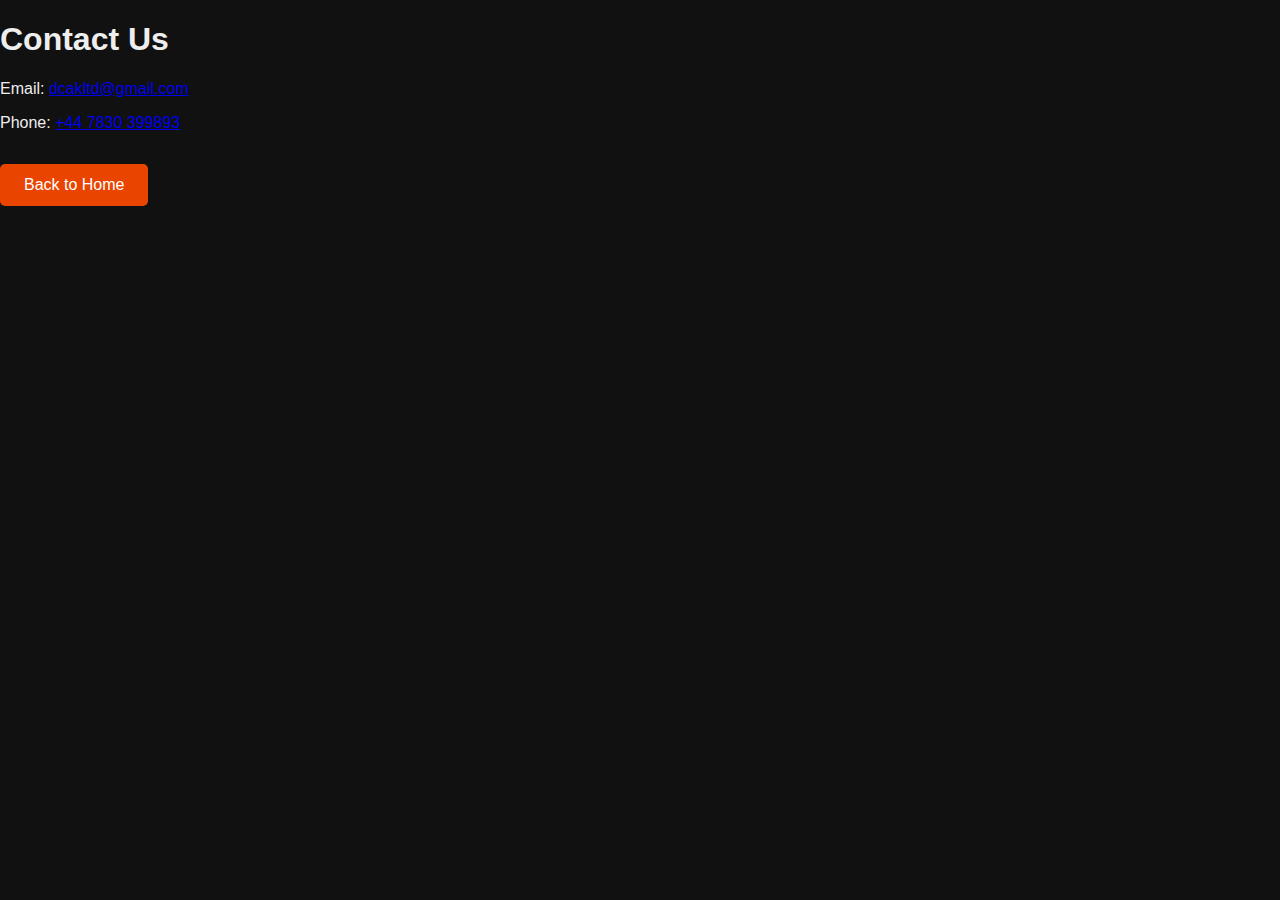
<file: contact.html>
<!DOCTYPE html>
<html lang="en">
<head>
  <meta charset="UTF-8">
  <meta name="viewport" content="width=device-width, initial-scale=1.0">
  <title>Contact - DCAK Ltd</title>
  <link rel="stylesheet" href="style.css">
</head>
<body>
  <header><h1>Contact Us</h1></header>
  <main>
    <p>Email: <a href="mailto:dcakltd@gmail.com">dcakltd@gmail.com</a></p>
    <p>Phone: <a href="tel:+447830399893">+44 7830 399893</a></p>
    <a href="index.html" class="button">Back to Home</a>
  </main>
</body>
</html>
</file>
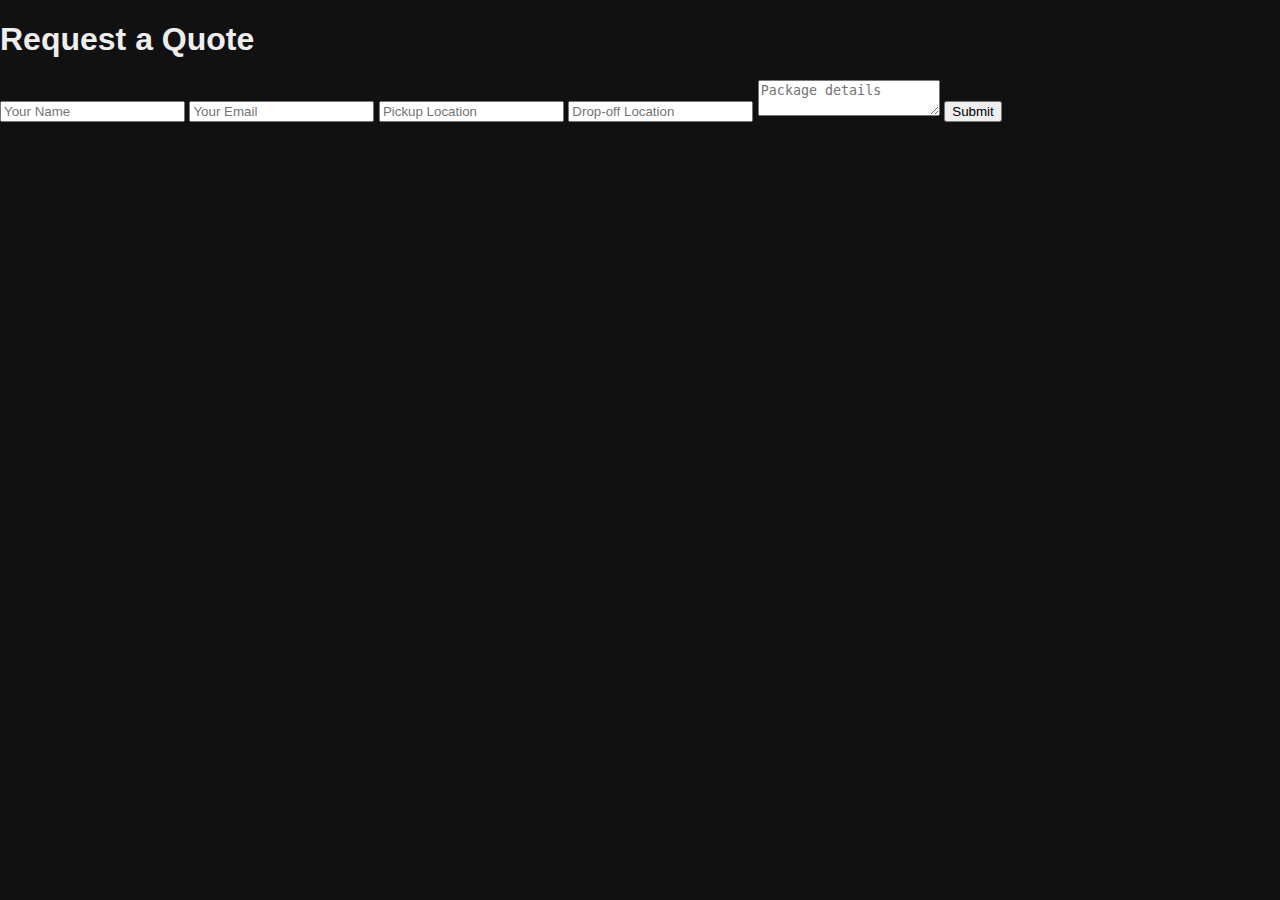
<file: quote.html>
<!DOCTYPE html>
<html lang="en">
<head>
  <meta charset="UTF-8">
  <meta name="viewport" content="width=device-width, initial-scale=1.0">
  <title>Get a Quote - DCAK Ltd</title>
  <link rel="stylesheet" href="style.css">
</head>
<body>
  <header><h1>Request a Quote</h1></header>
  <main>
    <form action="https://formsubmit.co/dcakltd@gmail.com" method="POST">
      <input type="text" name="name" placeholder="Your Name" required>
      <input type="email" name="email" placeholder="Your Email" required>
      <input type="text" name="pickup" placeholder="Pickup Location" required>
      <input type="text" name="dropoff" placeholder="Drop-off Location" required>
      <textarea name="details" placeholder="Package details" required></textarea>
      <button type="submit">Submit</button>
    </form>
  </main>
</body>
</html>
</file>
<file: style.css>
body {
  font-family: 'Segoe UI', Tahoma, Geneva, Verdana, sans-serif;
  margin: 0;
  background: #111;
  color: #eee;
}

.container {
  width: 90%;
  margin: auto;
}

nav {
  background: #000;
  padding: 1rem 0;
}

.nav-container {
  display: flex;
  justify-content: space-between;
  align-items: center;
}

.nav-logo {
  height: 50px;
}

nav ul {
  list-style: none;
  display: flex;
  gap: 1rem;
}

nav a {
  color: #fff;
  text-decoration: none;
  font-weight: bold;
}

.hero {
  background: url('https://images.unsplash.com/photo-1597092912154-40e28c3a5ad1?fit=crop&w=1350&q=80') no-repeat center center/cover;
  height: 60vh;
  display: flex;
  align-items: center;
  text-align: center;
  color: white;
}

.hero-content {
  width: 100%;
}

.hero h1 {
  font-size: 3rem;
}

.hero p {
  font-size: 1.2rem;
}

.button {
  display: inline-block;
  margin-top: 1rem;
  padding: 0.75rem 1.5rem;
  background: #e94400;
  color: white;
  border-radius: 5px;
  text-decoration: none;
}

main section {
  padding: 2rem 0;
}

.fleet-gallery {
  display: grid;
  grid-template-columns: repeat(auto-fit, minmax(200px, 1fr));
  gap: 1rem;
}

.fleet-gallery img {
  width: 100%;
  border-radius: 10px;
  border: 2px solid #444;
}

footer {
  background: #000;
  padding: 1rem;
  text-align: center;
  font-size: 0.9rem;
  color: #ccc;
}

.whatsapp-float {
  position: fixed;
  width: 60px;
  height: 60px;
  bottom: 20px;
  right: 20px;
  z-index: 100;
}

.whatsapp-float img {
  width: 100%;
  height: auto;
}
</file>
